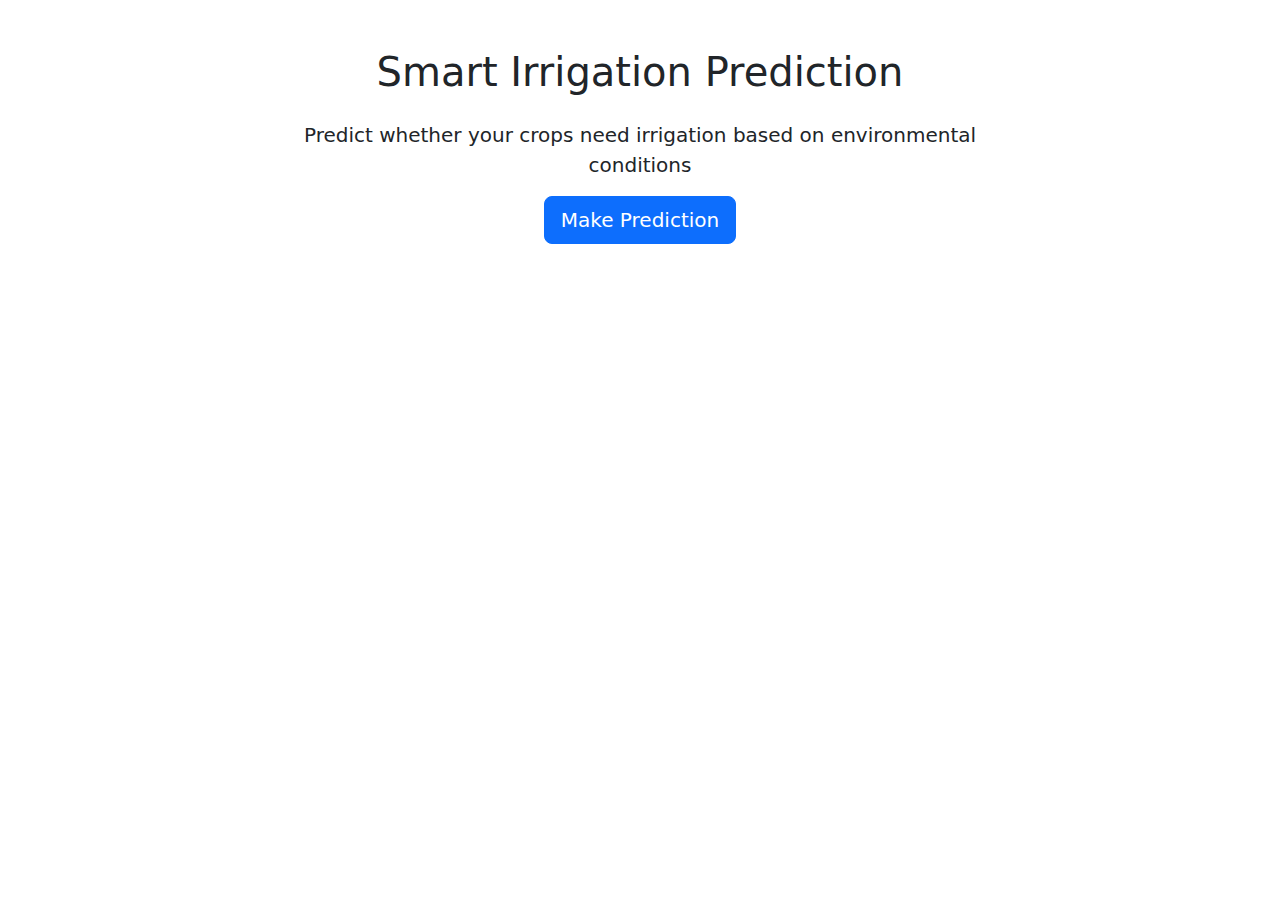
<file: Src/templates/index.html>
<!DOCTYPE html>
<html lang="en">
<head>
    <meta charset="UTF-8">
    <meta name="viewport" content="width=device-width, initial-scale=1.0">
    <title>Irrigation Prediction System</title>
    <link href="https://cdn.jsdelivr.net/npm/bootstrap@5.3.0/dist/css/bootstrap.min.css" rel="stylesheet">
</head>
<body>
    <div class="container mt-5">
        <div class="row">
            <div class="col-md-8 mx-auto text-center">
                <h1 class="mb-4">Smart Irrigation Prediction</h1>
                <p class="lead">Predict whether your crops need irrigation based on environmental conditions</p>
                <a href="/predict" class="btn btn-primary btn-lg">Make Prediction</a>
            </div>
        </div>
    </div>
</body>
</html>
</file>
